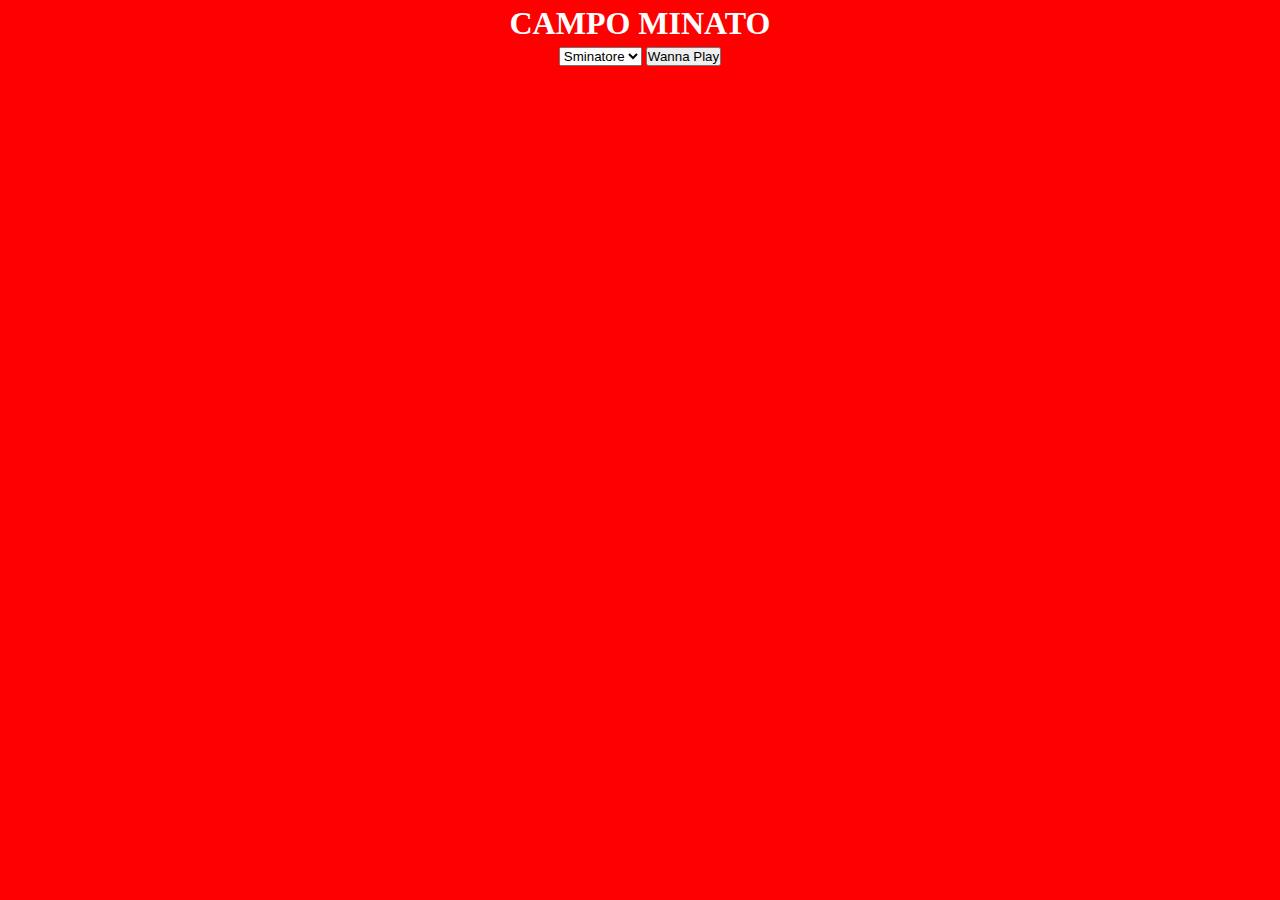
<file: index.html>
<!DOCTYPE html>
<html lang="en">
<head>
    <meta charset="UTF-8">
    <meta name="viewport" content="width=device-width, initial-scale=1.0">
    <link rel="stylesheet" href="css/style.css">
    <title>Campo minato</title>
</head>
<body>
    <div id="container">
            <h1>CAMPO MINATO</h1>
            <Select>A quale diffocolta vuoi giocare
                <option value="2">Sminatore</option>
                <option value="1">Soldato</option>
                <option value="0">Recluta</option>
            </Select>
            <button>Wanna Play</button>
            <div id="game-table" class="flex hide"></div>


    </div>


    <script type="Text/javascript" src="js/main.js"></script>
</body>
</html>
</file>
<file: css/style.css>
* {
  padding: 0;
  margin: 0;
  box-sizing: border-box;
}
body {
  background-color: red;
}
#container {
  margin: 0 auto;
  text-align: center;
}
h1 {
  color: white;
  padding: 5px;
}
#game-table {
  margin: 10px auto;
  width: 80%;
  aspect-ratio: 1/1;
  background-color: blue;
  color: white;
}
.square {
  border: 1px solid white;
  align-content: center;
  font-size: large;
}
.veteran {
  width: calc(100% / 10);
  height: calc(100% / 10);
}
.soldier {
  width: calc(100% / 9);
  height: calc(100% / 9);
}

.recluta {
  width: calc(100% / 7);
  height: calc(100% / 7);
}

.click {
  background-color: chartreuse;
  color: black;
  border: 1px solid black;
}
.flex {
  display: flex;
  flex-wrap: wrap;
}
.hide {
  display: none;
}
</file>
